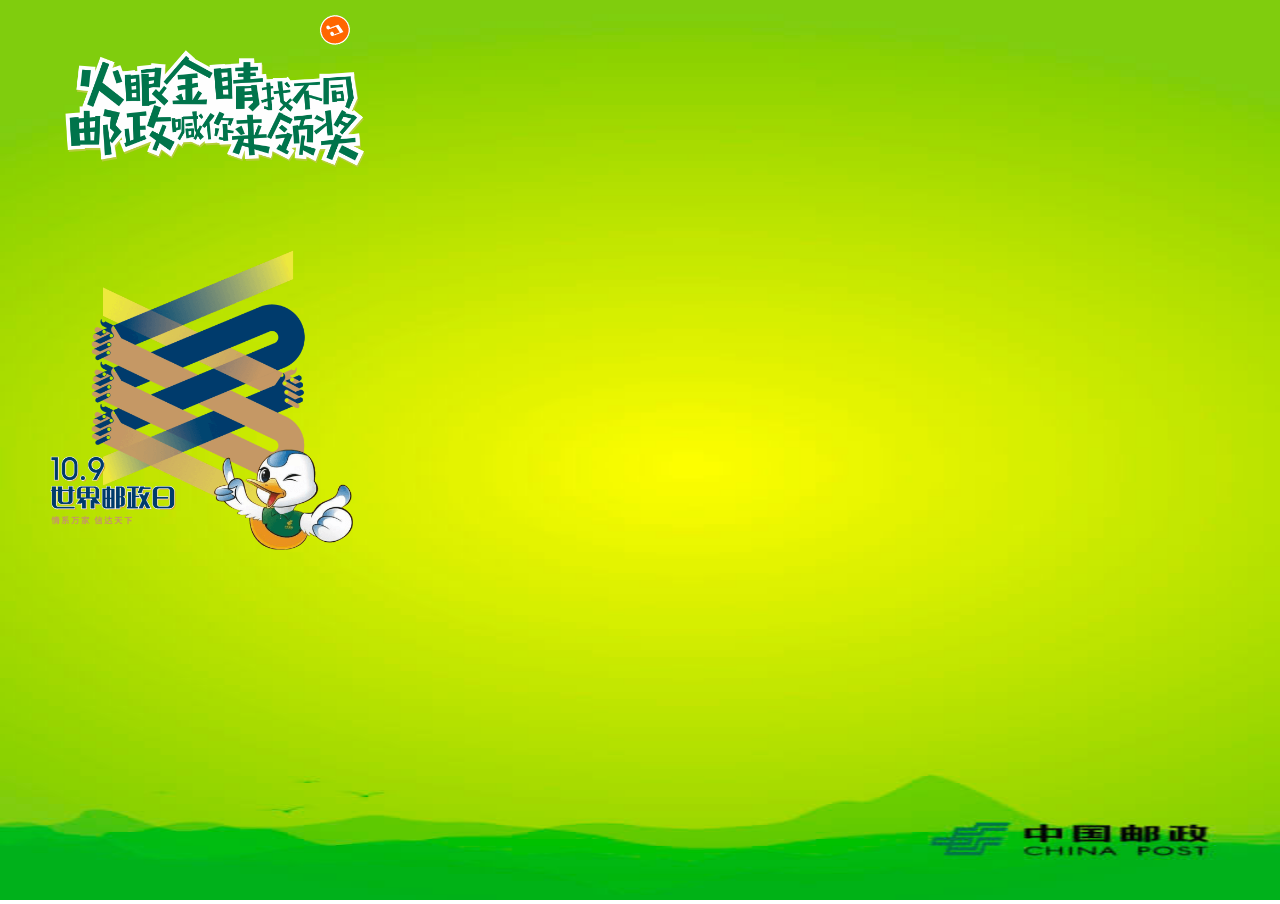
<file: 找不同/index.html>
<!DOCTYPE html>
<html>
<head>
	<meta charset="utf-8">
	<meta name="viewport" content="width=device-width,initial-scale=1.0"/>
	<link rel="stylesheet" type="text/css" href="css/game.css"/>
</head>
<body>
	<canvas id='canvas'></canvas>
	<script type="text/javascript">
		var canvas = document.getElementById('canvas');
		canvas.width = window.screen.width;
		canvas.height = window.screen.height;
		var ctx = canvas.getContext('2d');
		ctx.save();
		//定时器
    	var canvasTime = 0;
    	var levelTime = 0;
	</script>
	<script type="text/javascript" src="js/imgDom.js"></script>		<!--实例img对象-->
	<script type="text/javascript" src="js/imgIcon.js"></script>	<!--图片元素对象-->
	<script type="text/javascript" src="js/rules.js"></script>		<!--规则对象-->
	<script type="text/javascript" src="js/success.js"></script>	<!--游戏成功-->
	<script type="text/javascript" src="js/codeTime.js"></script>	<!--游戏倒计时-->
	<script type="text/javascript" src="js/cricle.js"></script>		<!--游戏选中样式-->
	<script type="text/javascript" src="js/level.js"></script>		<!--游戏第一关-->
	<script type="text/javascript" src="js/cool.js"></script>		<!--canvas元素坐标对象-->
	<script type="text/javascript" src="js/award.js"></script>		<!--抽奖页面-->
	<script type="text/javascript" src='js/screen.js'></script>		<!--舞台场景-->
	<script type="text/javascript" src="js/event.js"></script>		<!--触发事件-->
	<script type="text/javascript" src="js/game.js"></script>		<!--游戏实例对象-->
<!--	<script type="text/javascript">
		var canvas = document.getElementById('canvas');

		canvas.addEventListener('touchstart', function (event) {
			var e = {
				origin : {
					x: event.touches[0].clientX,
					y: event.touches[0].clientY
				}
			}
			startGame(e);
		});

		var musicBool = false;	//背景音乐的开关
		var btnBool = true;		//开始游戏是否可以点击
		var startBool = false;	//开始挑战关闭
		var level1Bool = false;	//第一关是否开始
		var againBool = false;	//再次游戏是否开启
		var nextBool = false;	//下一关是否开始

		function startGame (e) {
			//开始游戏按钮坐标
			var btn = {
				w: 112,
				h: 40,
				x: canvas.width/2-56,
				y: canvas.height - 130
			};
			//开始挑战按钮坐标
			var playBtnCool = {
				w: 112,
				h: 40,
				x: canvas.width/2-56,
				y: canvas.height/2 + 120
			};
			//背景音乐按钮坐标
			var musicBtn = {
				w: 30,
				h: 30,
				x: 320,
				y: 15
			};
			//再次挑战按钮坐标
			var againBtn = {
				w: 112,
				h: 40,
				x: canvas.width/2-56,
				y: canvas.height/2 + 120
			};
			//下一关按钮坐标
			var nextBtn =  {
				w: 112,
				h: 40,
				x: canvas.width/2-56,
				y: canvas.height/2 + 120
			}
			//抽奖按钮坐标
			var awardBtn = {
				w: 112,
				h: 40,
				x: canvas.width/2-56,
				y: canvas.height - 80
			}
			//抽奖箭头
			var arrowIcon = {
				w: 30,
				h: 40,
				x: canvas.width/2 - 15,
				y: canvas.height/2 - 22
			}

			//第一关不同点的坐标
			var level1 = {
				w: 60,
				h: 60,
				x1: 130,
				y1: 340,
				y1_1: 510
			};

			//抽奖按钮点击
			if (e.origin.x > awardBtn.x && e.origin.x < awardBtn.x + awardBtn.w && e.origin.y > awardBtn.y && e.origin.y < awardBtn.y + awardBtn.h){
				award();
			}
			//点击抽奖箭头旋转
			if (e.origin.x > arrowIcon.x && e.origin.x < arrowIcon.x + arrowIcon.w && e.origin.y > arrowIcon.y && e.origin.y < arrowIcon.y + arrowIcon.h){
				maxArc = maxArc + parseInt(Math.random()*100+100);
				ArcFirst = false;
				animateArrow();
			}


			//绘制游戏规则
			if (e.origin.x > btn.x && e.origin.x < btn.x + btn.w && e.origin.y > btn.y && e.origin.y < btn.y + btn.h && btnBool) {
				ctx.restore();
				ctx.save();
				ctx.drawImage(rules, canvas.width/2 - 150, canvas.height/2 - 185, 300, 370);
				ctx.drawImage(playBtn, canvas.width/2-56, canvas.height/2 + 120, 112, 40);
				btnBool = false;
			};
			//开关背景音乐
			if (e.origin.x > musicBtn.x && e.origin.x < musicBtn.x + musicBtn.w && e.origin.y > musicBtn.y && e.origin.y < musicBtn.y + musicBtn.h) {
				if (musicBool) {
					musicBool = false;
					alert('关闭音乐');
				} else {
					musicBool = true;
					alert('开启音乐');
				}
			};
			//第一关不同点startBool
			if (!level1Bool && startBool && e.origin.x > level1.x1 && e.origin.x < level1.x1 + level1.w && ((e.origin.y > level1.y1 && e.origin.y < level1.y1 + level1.h) || (e.origin.y > level1.y1_1 && e.origin.y < level1.y1_1 + level1.h))) {
				level1Bool = true;
				clearTimeout(levelTime);
				ctx.restore();
				ctx.save();
				ctx.beginPath();
				ctx.arc(level1.x1 + level1.w/2, level1.y1 + 20, level1.w/2, 0, 2*Math.PI);
				ctx.strokeStyle = '#f00';
				ctx.stroke();
				ctx.beginPath();
				ctx.arc(level1.x1 + level1.w/2, level1.y1_1 + 20, level1.w/2, 0, 2*Math.PI);
				ctx.strokeStyle = '#f00';
				ctx.stroke();
				setTimeout(function() {
					passCanvas();
				},1000);
			};
			//再次挑战游戏
			if (e.origin.x > againBtn.x && e.origin.x < againBtn.x + againBtn.w && e.origin.y > againBtn.y && e.origin.y < againBtn.y + againBtn.h && againBool && level1Bool) {
				adminTime = '00:10';
				codeTime();
				level1Bool = false;
				againBool = false;
			};
			//下一关
			if (e.origin.x > nextBtn.x && e.origin.x < nextBtn.x + nextBtn.w && e.origin.y > nextBtn.y && e.origin.y < nextBtn.y + nextBtn.h && level1Bool && !nextBool) {
				nextBool = true;
			}
			//开始挑战游戏
			if (e.origin.x > playBtnCool.x && e.origin.x < playBtnCool.x + playBtnCool.w && e.origin.y > playBtnCool.y && e.origin.y < playBtnCool.y + playBtnCool.h && !startBool) {
				clearTimeout(canvasTime);
				codeTime();
				startBool = true;
			};
		}

		//绘制抽奖界面
		function award () {
			ctx.restore();
			ctx.save();
			clearTimeout(canvasTime);
			animateArrow();
		}

		var arrarc = 0;
		var maxArc = 0;
		var animateArc = 0;
		var speed = 0;			//旋转的速度
		var speedIndex = 0;
		var ArcFirst = true;
		function animateArrow () {
			ctx.restore();
			ctx.save();
			arrarc += parseInt(speed); 							//旋转的角度
			ctx.clearRect(0, 0, canvas.width, canvas.height);
			ctx.drawImage(bgImg, 0, 0, canvas.width, canvas.height);
			ctx.translate(canvas.width/2, canvas.height/2);
			ctx.rotate(arrarc*Math.PI/180);
			ctx.drawImage(tableImg, -150, -150, 300, 300);
			ctx.restore();
			ctx.save();
			ctx.drawImage(arrowImg, canvas.width/2 - 15, canvas.height/2 - 20, 30, 40);
			if (ArcFirst) {	//第一次进入的时候不执行下面的部分
				return;
			}
			speed = (maxArc - speedIndex)/10;					//线性方程改变速度
			speedIndex++;										//线性方程的x轴，斜率是-1
			if (speed <= 0) {
				stopAnimate();
				return;
			}
			setTimeout(function () {
				animateArrow()
			}, 20);
		}
		function stopAnimate () {
			var minArc = arrarc%360;
			if (minArc >= 0 && minArc < 45) {
				ctx.drawImage(awardImg5, canvas.width/2 - 150, canvas.height/2 - 195, 300, 390);
			} else if (minArc >= 45 && minArc < 90 || (minArc >= 180 && minArc < 225) || (minArc >= 270 && minArc < 315)) {
				ctx.drawImage(awardImg0, canvas.width/2 - 150, canvas.height/2 - 195, 300, 390);
			} else if (minArc >= 90 && minArc < 135) {
				ctx.drawImage(awardImg4, canvas.width/2 - 150, canvas.height/2 - 195, 300, 390);
			} else if (minArc >= 135 && minArc < 180) {
				ctx.drawImage(awardImg3, canvas.width/2 - 150, canvas.height/2 - 195, 300, 390);
			} else if (minArc >= 225 && minArc < 270) {
				ctx.drawImage(awardImg2, canvas.width/2 - 150, canvas.height/2 - 195, 300, 390);
			} else if (minArc >= 315 && minArc < 360) {
				ctx.drawImage(awardImg1, canvas.width/2 - 150, canvas.height/2 - 195, 300, 390);
			}
		}


		//成功的画布
		function passCanvas () {
			ctx.clearRect(0, 0, canvas.width, canvas.height);
			ctx.drawImage(bgImg, 0, 0, canvas.width, canvas.height);
			ctx.drawImage(passImg, canvas.width/2 - 150, canvas.height/2 - 195, 300, 390);
			ctx.drawImage(nextBtnImg, canvas.width/2-56, canvas.height/2 + 130, 112, 35);
		}

		function drawLevel1 () {
			ctx.drawImage(bgImg, 0, 0, canvas.width, canvas.height);
			ctx.drawImage(levelPic1, 0, 0, canvas.width, canvas.height);
		};

		function codeTime () {
			ctx.restore();
			ctx.save();
			ctx.clearRect(0, 0, canvas.width, canvas.height);
			ctx.font = '48px serif';
			drawLevel1();
			ctx.fillText(adminTime, 220, 80);
			var h = parseInt(adminTime.split(':')[0]);
			var m = parseInt(adminTime.split(':')[1]);
			if (h > 0) {
				if (m == 0) {
					h--;
					if (h < 10) {
						h = "0" + h;
					}
					m = 60;
				} else {
					m--;
					if (h < 10) {
						h = "0" + h;
					}
					if (m <10 ) {
						m = "0" + m;
					}
				}
			} else {
				if (m == 0) {
					ctx.restore();
					ctx.save();
					ctx.clearRect(0, 0, canvas.width, canvas.height);
					ctx.drawImage(bgImg, 0, 0, canvas.width, canvas.height);
					ctx.drawImage(failImg, canvas.width/2 - 150, canvas.height/2 - 195, 300, 390);
					ctx.drawImage(againBtnImg, canvas.width/2-56, canvas.height/2 + 120, 112, 35);
					againBool = true;
					level1Bool = true;
					return;
				} else {
					m--;
					if (h < 10) {
						h = "0" + h;
					}
					if (m <10 ) {
						m = "0" + m;
					}
				}
			};
			adminTime = h + ':' + m;
			levelTime = setTimeout (function () {
				codeTime();
			}, 1000);
		};

		canvas.width = window.screen.width;
		canvas.height = window.screen.height;
		var ctx = canvas.getContext('2d');
		ctx.save();

		//倒计时
		var adminTime = '00:02';

		//背景图片
		var bgImg = new Image();
		bgImg.src='image/bg.jpg';
		//标题图片
		var titleImg = new Image();
		titleImg.src = 'image/title.png';
		//music图片
		var musicIcon = new Image();
		musicIcon.src = 'image/sound.png';
		musicIcon.onload = function () {
			rotate(60);
		};

		//logo图片
		var domImg1 = new Image();
		domImg1.src = 'image/startIcon.png';
		//开始游戏按钮
		var startBtn = new Image();
		startBtn.src = 'image/startBtn.png';
		//游戏说明
		var rules = new Image();
		rules.src = 'image/rules.png';
		//开始跳转
		var  playBtn = new Image();
		playBtn.src = 'image/playBtn.png';
		//第一关
		var levelPic1 = new Image();
		levelPic1.src = 'image/levelPic1.png';
		//游戏失败
		var failImg = new Image();
		failImg.src = 'image/fail.png';
		//游戏成功
		var passImg = new Image();
		passImg.src = 'image/pass.png';
		//再次挑战
		var againBtnImg = new Image();
		againBtnImg.src = 'image/againBtn.png';
		//下一关
		var nextBtnImg = new Image();
		nextBtnImg.src = 'image/nextBtn.png';
		//开始抽奖
		var awardBtnImg = new Image();
		awardBtnImg.src = 'image/awardBtn.png';
		//抽奖面板
		var tableImg = new Image();
		tableImg.src = 'image/table.png';
		//抽奖的箭头
		var arrowImg = new Image();
		arrowImg.src = 'image/arrow.png';
		//奖品1
		var awardImg1 = new Image();
		awardImg1.src = 'image/awardDialog1.png';
		//奖品2
		var awardImg2 = new Image();
		awardImg2.src = 'image/awardDialog2.png';
		//奖品3
		var awardImg3 = new Image();
		awardImg3.src = 'image/awardDialog3.png';
		//奖品4
		var awardImg4 = new Image();
		awardImg4.src = 'image/awardDialog4.png';
		//奖品5
		var awardImg5 = new Image();
		awardImg5.src = 'image/awardDialog5.png';
		//谢谢惠顾
		var awardImg0 = new Image();
		awardImg0.src = 'image/awardDialog0.png';

		//定时器
		var canvasTime = 0;
		var levelTime = 0;

		function moveImg (t) {
			ctx.restore();
			ctx.save();
			ctx.clearRect(0, 0, canvas.width, canvas.height);
			ctx.drawImage(bgImg, 0, 0, canvas.width, canvas.height);
			ctx.drawImage(titleImg, 5*t-60, 50, 300, 118);
			ctx.drawImage(domImg1, 50, 10*t, 303, 300);
			if (t == 20) {
				ctx.drawImage(startBtn, canvas.width/2-56, canvas.height - 130, 112, 40);
				ctx.drawImage(awardBtnImg, canvas.width/2-56, canvas.height - 80, 112, 40);
			}
		};

		function rotate (t) {
			ctx.restore();
			ctx.save();
			if(t >= 20) {
				moveImg(t);
			}
			ctx.translate(335,30)
			ctx.rotate((60-t)*Math.PI/90);
			ctx.drawImage(musicIcon, -15, -15, 30, 30);
			t--;
			canvasTime = setTimeout(function () {
				rotate(t);
			}, 20);
		};
	</script>-->
</body>
</html>
</file>
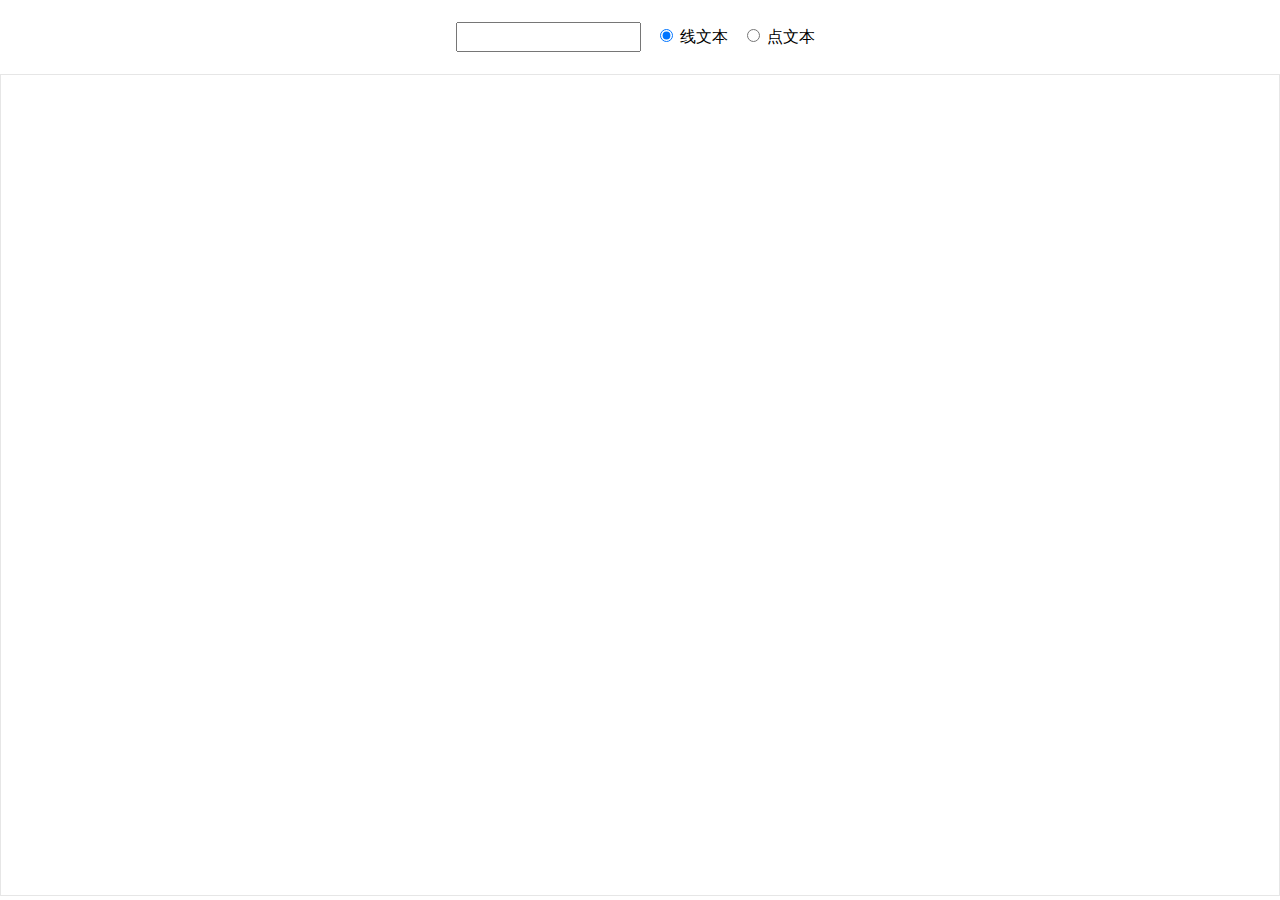
<file: 绘制文本/index.html>
<!DOCTYPE html>
<html>
<head>
	<title>线文本绘制</title>
	<style type="text/css">
		html,body{
			padding:0;
			margin:0;
		}
		.t-c{
			text-align: center;
		}
		.pt-10{
			padding-top: 10px;
		}
		.pb-10{
			padding-bottom: 10px;
		}
		.canvas-text{
			height: 30px;
			line-height: 30px;
			padding: 5 0 0 0;
			box-sizing: border-box;
      margin-right: 10px;
		}
		#canvas{
			border: 1px solid #e6e6e6;
			box-sizing: border-box;
		}
    .check-style{
      display: inline-block;
      vertical-align: middle;
      margin-right: 10px;
    }
	</style>
</head>
<body>
	<div class="t-c pt-10 pb-10">
		<input class="canvas-text" type="text" name="" onchange="drawText(this)" />
    <p class="check-style">
      <input data-value='line' type="radio" name='styleMode' checked="true" />
      <span>线文本</span>
    </p>
    <p class="check-style">
      <input data-value='circle' type="radio" name='styleMode'>
      <span>点文本</span>
    </p>
	</div>
	<canvas id='canvas'></canvas>
	<script type="text/javascript">
		var canvas = document.getElementById('canvas');
		canvas.width = document.documentElement.clientWidth - 2;//画布的宽度
		canvas.height = document.documentElement.clientHeight - 80;//画布的高度
		var ctx = canvas.getContext('2d');
		ctx.font = 'bold 280px arial';
		ctx.fillStyle = '#fff';
		ctx.lineWidth = 0.5;
    ctx.strokeStyle = 'rgba(59, 166, 241, 0.5)';

    //动态结算线上的点a:初始点坐标，b：结束点坐标距离开始点坐标x或y方向上的距离。c：当前时间。d:总共多少时间。
    function linePoint (a,b,c,d) {
      return a + b*c/d;
    };
    function cricleAnimate (a,b,c,d) {
      return (c==d) ? b + a : b * (-Math.pow(2, -10 * c/d) + 1) + a;
    }

		//获取输入的文本在画布中像素点
		function drawText (_this) {
			var text = _this.value;
      ctx.clearRect(0, 0, canvas.width, canvas.height);
			ctx.fillText(text, canvas.width/2, canvas.height/2);
			//获取画布中的像素点
			var textData = ctx.getImageData(0, 0, canvas.width, canvas.height).data;
			var gap = 7;
      var points = [];
      var x = 0, y = 0, index = 0;
      var module = document.querySelector(':checked').getAttribute('data-value');
      //获得可见的点坐标
      for (var i = 0; i < textData.length; i += (4*gap)) {
        if (textData[i+3] == 255) {
          // 塞入此时的坐标
          points.push({
            x: x,
            y: y
          });
        }
        index = Math.floor(i / 4);              //第几个像素点
        x = index % canvas.width;               //当前像素点的x坐标
        y = Math.floor(index / canvas.width);   //当前像素点的y坐标
        if (x >= canvas.width - gap) {          //当像素点的x坐标大于画布时，获取13行后的像素点
          i += gap * 4 * canvas.width;
        }
      }

      if (module == 'line') {
        checkLine();
      } else {
        checkCricle();
      }
      //线文本模式
      function checkLine () {
        //绘制所有点的线
        var maxLength = 11;
        var lines = [];
        for (var j = 0; j < points.length; j++) {
          for (var k = j + 1; k < points.length; k++) {
            var lineMath = Math.sqrt(Math.pow(points[j].x - points[k].x,2) + Math.pow(points[j].y - points[k].y,2));
            if (lineMath < maxLength) {
              lines.push({
                points: [
                  {
                    startX: points[j].x,
                    startY: points[j].y
                  },
                  {
                    endX: points[k].x,
                    endY: points[k].y
                  }
                ]
              })
            }
          }
        }
        //创建线的对象集合
        var lineObj = []
        function createLine(){
          lines.forEach(function(data){
            lineObj.push(new line(data))
          })
        }

        createLine();

        function line (data) {
          this.startX = data.points[0].startX;
          this.startY = data.points[0].startY;
          this.endX = data.points[1].endX;
          this.endY = data.points[1].endY;
          this.move = 0;
          this.draw = function () {
            ctx.beginPath();
            ctx.moveTo(this.startX, this.startY);
            ctx.lineTo(this.lineToX, this.lineToY);
            ctx.stroke();
          }
        };

        //获取每条线中的几个点作为过渡点使用
        var len = 100;    //获取每条线中的100个点
        var flashBool = true;
        function drawLine () {
          lineObj.forEach(function(data){
            var moveX = data.endX - data.startX;   //线的两端x方向上的距离
            var moveY = data.endY - data.startY;   //线的两端y方向上的距离
            data.move++;
            if (data.move < len) {
              data.lineToX = linePoint(data.startX, moveX, data.move, len);
              data.lineToY = linePoint(data.startY, moveY, data.move, len);
            } else {
              flashBool = false;
              data.lineToX = data.endX;
              data.lineToY = data.endY;
            }
            data.draw()
          })
        };

        function draw () {
          ctx.clearRect(0, 0, canvas.width, canvas.height);
          drawLine();
          if (flashBool) {
            requestAnimationFrame(draw);
          }
        };
        draw()
      }
      function checkCricle () {
        ctx.fillStyle = 'rgb(59, 166, 241)';
        var r = 3.5;                             //绘制圆的半径
        function cricle (data) {
          this.stateX = canvas.width/2;
          this.stateY = canvas.height/2;
          this.endX = data.x;
          this.endY = data.y;
          this.move = 0;
          this.draw = function () {
            ctx.beginPath();
            ctx.arc(this.cricleX, this.cricleY, r, 0, 2*Math.PI);
            ctx.closePath();
            ctx.fill();
          }
        }
        var cricleArray = [];
        var flashBool = true;
        points.forEach(function (data) {
          cricleArray.push(new cricle(data))
        });
        var len = 100;
        function drawCricle () {
          cricleArray.forEach(function (data) {
            var moveXLength = data.endX - data.stateX;
            var moveYLength = data.endY - data.stateY;
            data.move++;
            if (data.move < len) {
              data.cricleX = cricleAnimate(data.stateX, moveXLength, data.move, len);
              data.cricleY = cricleAnimate(data.stateY, moveYLength, data.move, len);
            } else {
              flashBool = false;
              data.cricleX = data.endX;
              data.cricleY = data.endY;
            }
            data.draw();
          });
        }
        function draw () {
           ctx.clearRect(0, 0, canvas.width, canvas.height);
           drawCricle();
           if (flashBool) {
            requestAnimationFrame(draw);
          }
        }
        draw()
      }
		}
	</script>
</body>
</html>
</file>
<file: 找不同/css/game.css>
html,body,canvas{
	margin:0;
	padding:0;
}
html,body{
	height: 100%;
	overflow: hidden;
}
</file>
